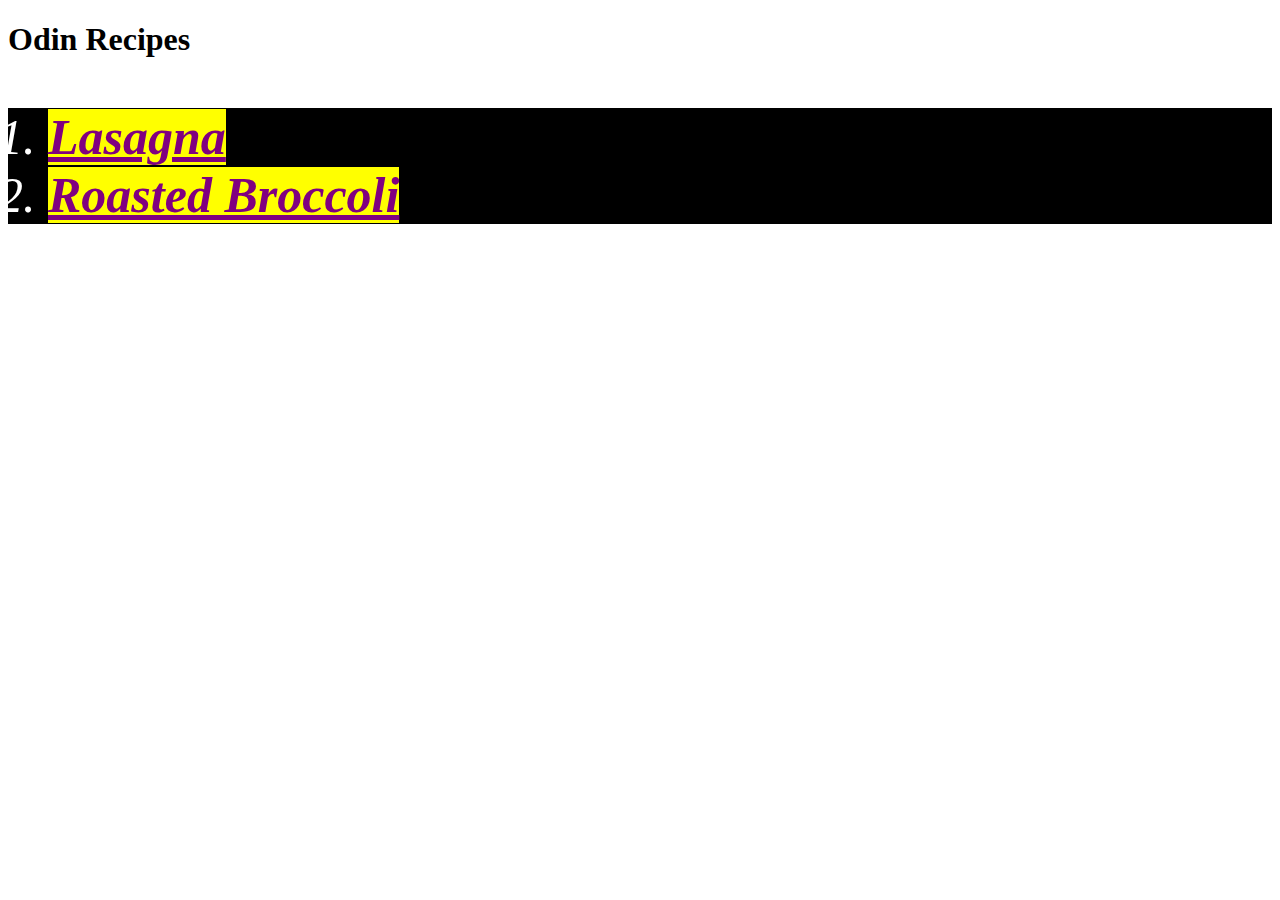
<file: index.html>
<!DOCTYPE html>
<html lang="en">
    <head>
        <meta charset="UTF-8">
        <title>Odin Recipes</title>
        <link rel="stylesheet" href="style.css">


    </head>
    <body>
        <h1>Odin Recipes</h1>
        <ol class="numbering">
            <li><a class="link" href="./recipes/lasagna.html">    Lasagna</a></li>
            <li><a class="link" href="./recipes/roast-broccoli.html">   Roasted Broccoli</a></li>

        </ol>
        
    </body>
</html>
</file>
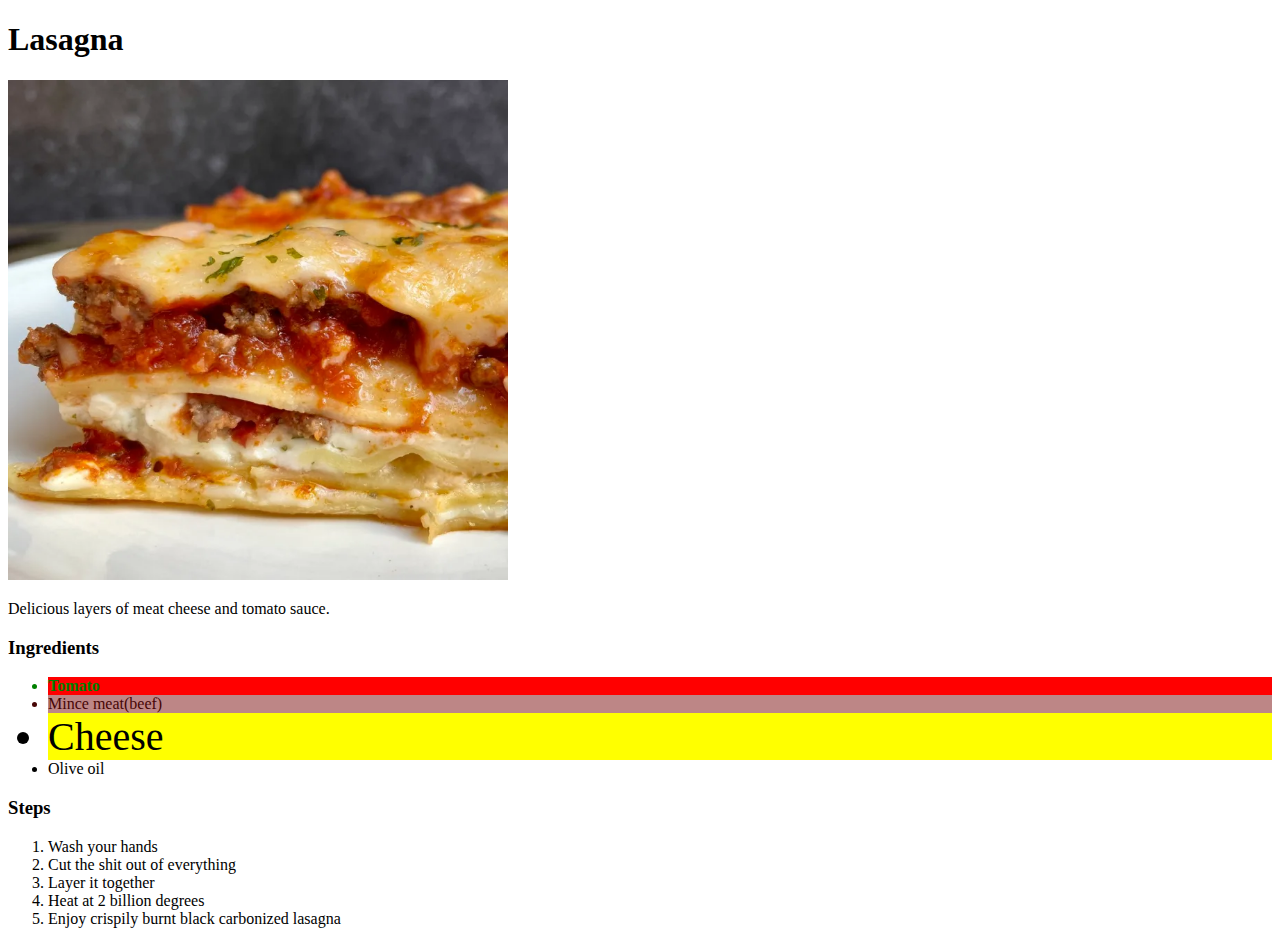
<file: recipes/lasagna.html>
<!DOCTYPE html>
<html lang="en">
  <head>
    <meta charset="UTF-8">
    <link rel="stylesheet" href="../style.css">


  </head>
  <body>
    <h1>Lasagna</h1>
    <img src="../images/lasagna" alt="A picture of a cooked lasagna." width="500" height="500">

    <p>Delicious layers of meat cheese and tomato sauce.</p>
    <h3>Ingredients</h3>
    <ul>
        <li class="tomato">Tomato</li>
        <li class="meat">Mince meat(beef)</li>
        <li class="cheese">Cheese</li>
        <li>Olive oil</li>
    </ul>
    <h3>Steps</h3>
    <ol>
        <li>Wash your hands</li>
        <li>Cut the shit out of everything</li>
        <li>Layer it together</li>
        <li>Heat at 2 billion degrees</li>
        <li>Enjoy crispily burnt black carbonized lasagna</li>
    </ol>

    
  </body>


</html>
</file>
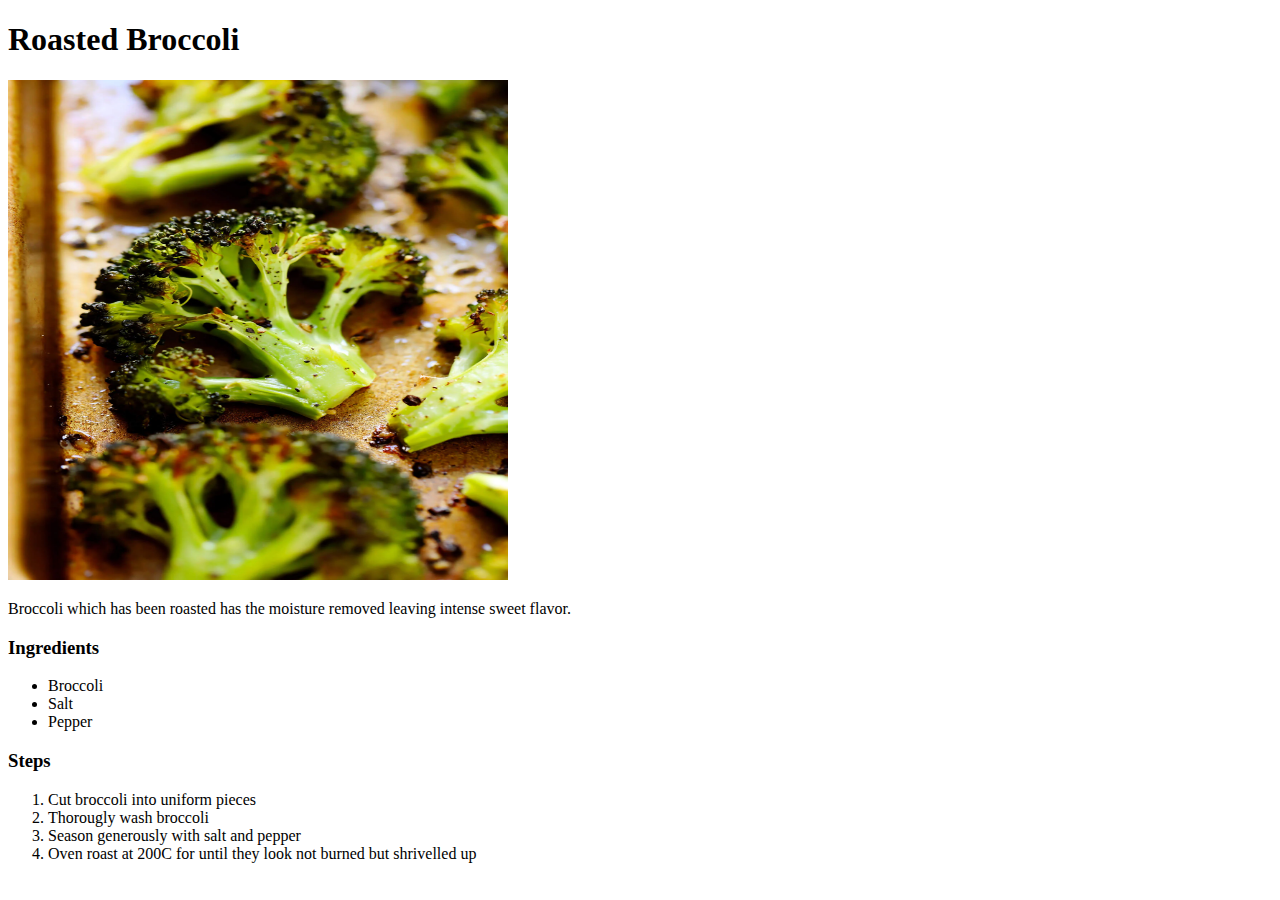
<file: recipes/roast-broccoli.html>
<!DOCTYPE html>
<html lang="en">
    <html>
        
        <head>
            <link rel="stylesheet" href="../style.css">
            <meta charset="UTF-8">


        </head>
        <body>
            <h1>Roasted Broccoli</h1>
            <img src="../images/roasted-broccoli" alt="Image of roasted broccoli." width="500" height="500">
            <p> Broccoli which has been roasted has the moisture removed leaving intense sweet flavor.</p>

            <h3>Ingredients</h3>
            <ul>
                <li>Broccoli</li>
                <li>Salt</li>
                <li>Pepper</li>
            </ul>
            <h3>Steps</h3>
            <ol>
                <li>Cut broccoli into uniform pieces</li>
                <li>Thorougly wash broccoli</li>
                <li>Season generously with salt and pepper</li>
                <li>Oven roast at 200C for until they look not burned but shrivelled up</li>
            </ol>


        </body>



    </html>
</html>
</file>
<file: style.css>
.link {
    color: purple;
    background-color: yellow;
    font-size: 50px;
    font-weight: bold;
}

.numbering {
    font-size: 50px;
    color: white;
    background-color: black;
    font-style: italic;

}
.tomato {
    color: green;
    background-color: red;
    font-weight: bold;
}
.meat {
    color: rgb(70, 5, 5);
    background: rgb(189, 134, 134);
}

.cheese {
    color: black;
    background-color: yellow;
    font-size: 40px;
}
</file>
